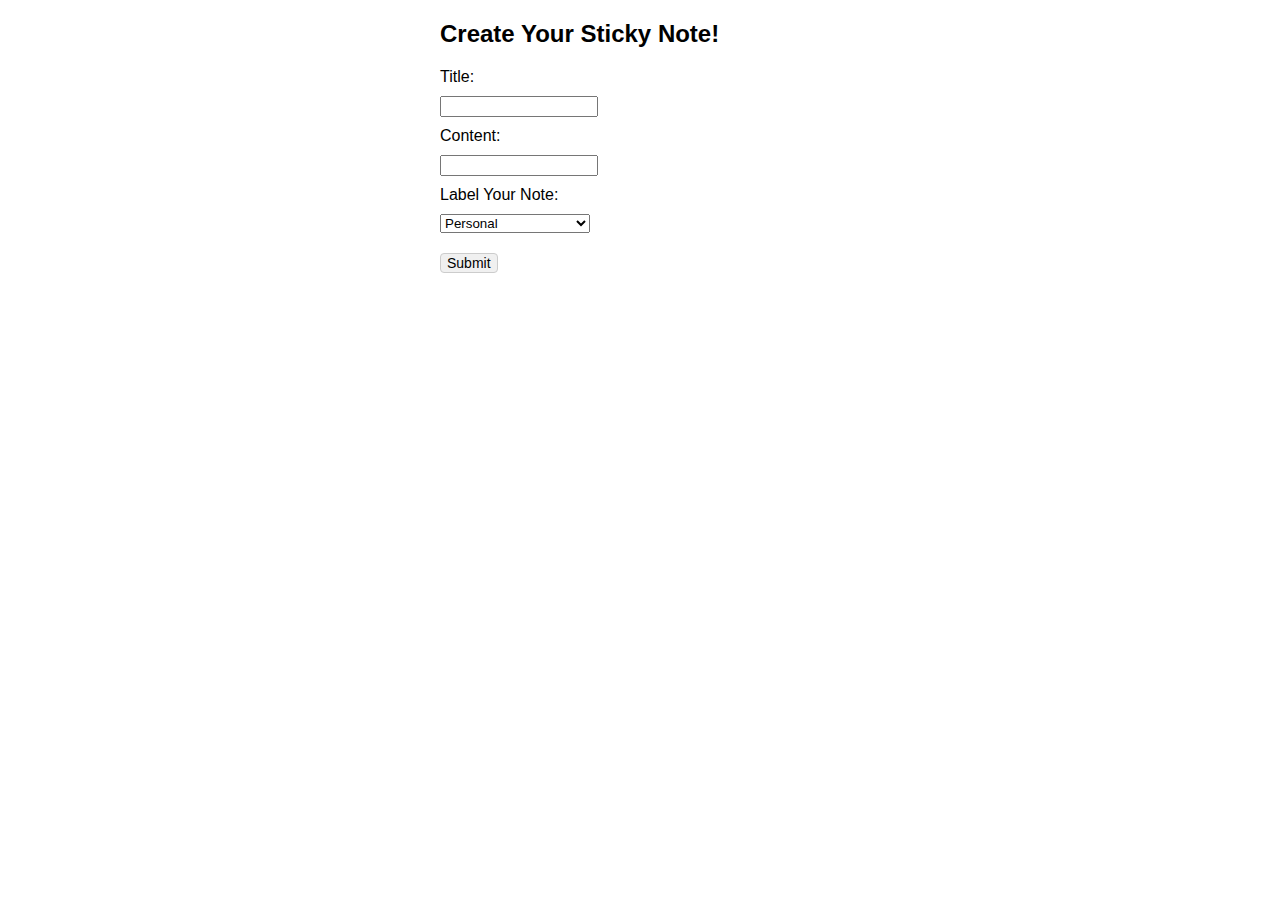
<file: Lab2/index.html>
<!DOCTYPE html>
<html lang="en">

<head>
    <meta charset="UTF-8">
    <meta name="viewport" content="width=device-width,initial-scale=1.0" />
    <title>Form with JavaScript Inputs</title>
    <style>
        body {
            font-family: Arial, sans-serif;
            margin: 20px;
        }

        .container {
            max-width: 400px;
            margin: 0 auto;
        }

        label,
        input,
        select {
            display: block;
            margin-bottom: 10px;
            width: 150px;
        }

        button {
            margin-top: 10px;
            background-color: #f0f0f0;
            border: 1px solid #ccc;
            border-radius: 4px;
            font-size: 14px;
            color: black;
            cursor: pointer;
        }

        .result {
            margin-top: 20px;
        }
    </style>
</head>

<body>
    <div class="container">
        <h2>Create Your Sticky Note!</h2>
        <form id="userForm">
            <label for="title">Title:</label>
            <input type="text" id="title" name="title" required>
            <label for="content">Content:</label>
            <input type="text" id="content" name="content" required>
            <label for="noteType">Label Your Note:</label>
            <select id="noteType" name="noteType">
                <option value="personal">Personal</option>
                <option value="study">Study</option>
                <option value="work">Work</option>
                <option value="other">Other</option>
            </select>
            <button type="submit">Submit</button>
        </form>
        <div class="result" id="result"></div>
    </div>
    <script>
        document.getElementById("userForm").addEventListener("submit", function (event) {
            event.preventDefault();

            // Get the input values
            const title = document.getElementById("title").value;
            const content = document.getElementById("content").value;
            const noteType = document.getElementById("noteType").value;
            // Display the result
            const resultDiv = document.getElementById("result");
            resultDiv.innerHTML = `<h3>Submitted Information</h3> 
                                    <p>Title: ${title}</p>
                                    <p>Content: ${content}</p>
                                    <p>Label: ${noteType}</p>
                                    `;
        });
        document.getElementById("title").addEventListener("focus", function () {
            this.style.backgroundColor = "#e0f7fa";
        });
        document.getElementById("title").addEventListener("blur", function () {
            this.style.backgroundColor = "#";
        });
        document.getElementById("content").addEventListener("focus", function () {
            this.style.backgroundColor = "#e0f7fa";
        });
        document.getElementById("content").addEventListener("blur", function () {
            this.style.backgroundColor = "#";
        });
        document.getElementById("title").addEventListener("input", function () {
            if (title.value.length > 50) {
                alert('Title cannot exceed 50 characters.')
            }
        });
    </script>
</body>

</html>
</file>
